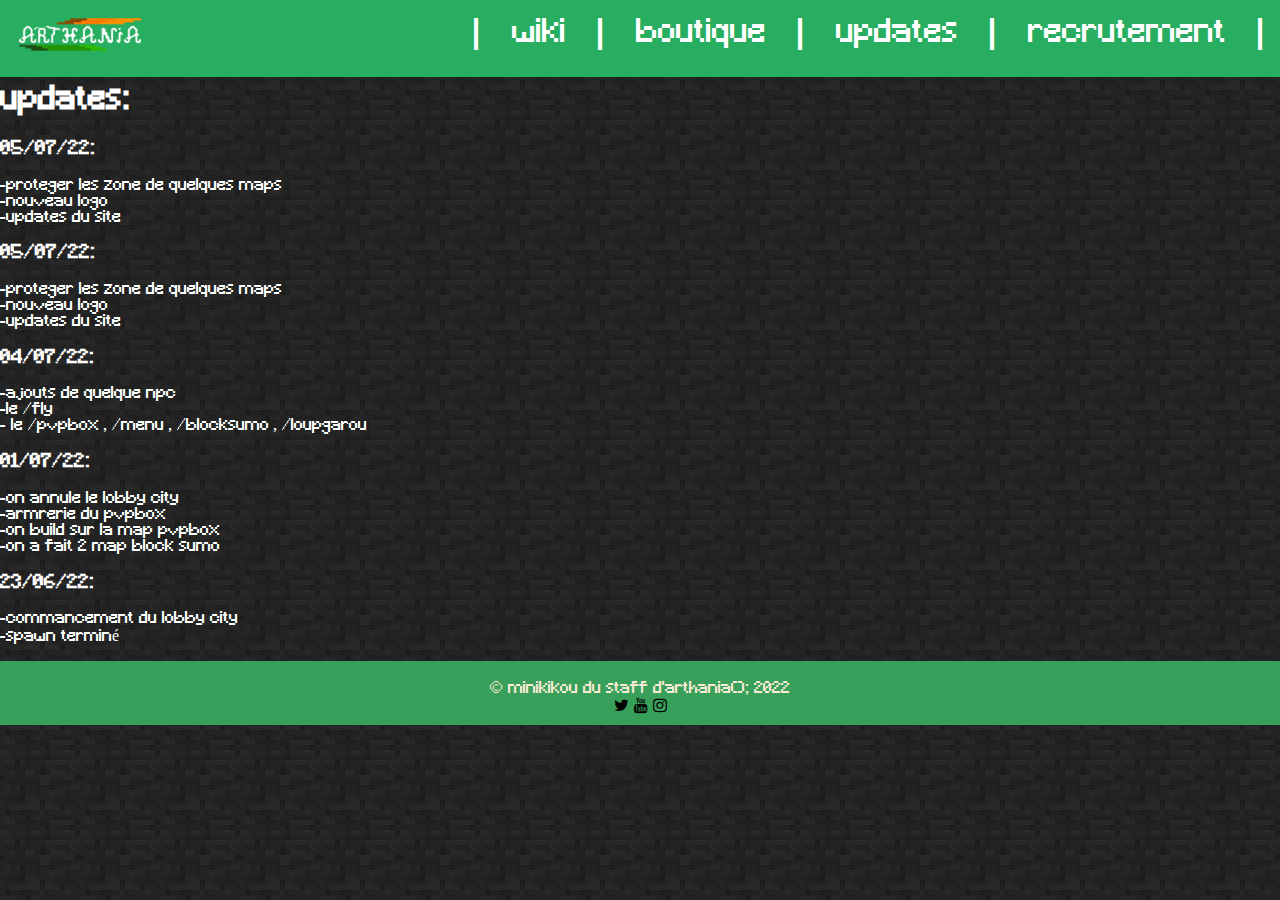
<file: updates.html>
<!DOCTYPE html>
<html lang="fr">
  <head>
    <meta charset="UTF-8">
    <link rel="shortcut icon" href="assets/logo2.png">
    <title>Arthania</title>
    <link rel="stylesheet" href="updates.css">
    <link rel="stylesheet" href="https://cdnjs.cloudflare.com/ajax/libs/font-awesome/4.7.0/css/font-awesome.css">
  </head>
  <body>
    <header>
      <nav>
        <ul>
          <li id="logo"><a href="index.html"><img src="assets/jsp10.png" alt=""></a></li>
          <li><a href="#">|</a></li>
          <li><a href="https://forms.gle/ExNpBE4W78PJwLMU9">recrutement</a></li>
          <li><a href="#">|</a></li>
          <li><a href="updates.html">updates</a></li>
          <li><a href="#">|</a></li>
          <li><a href="boutique.html">boutique</a></li>
          <li><a href="#">|</a></li>
          <li id="fa"><a href="wiki.html">wiki</a></li>
          <li><a href="#">|</a></li>
        </ul>
      </nav>

    </header>
    <br>
    <br>
    <br>
    <br>
    
    <h1>updates:</h1>
  </div>
  <div>
    <h3>05/07/22:</h3>
    <p>
        -proteger les zone de quelques maps
        <br>
        -nouveau logo
        <br>
        -updates du site
    </p>
</div>
  <div>
    <h3>05/07/22:</h3>
    <p>
        -proteger les zone de quelques maps
        <br>
        -nouveau logo
        <br>
        -updates du site
    </p>
</div>
  <div>
      <h3>04/07/22:</h3>
      <p>
        -ajouts de quelque npc
        <br>
        -le /fly
        <br>
        - le /pvpbox , /menu , /blocksumo , /loupgarou
      </p>
  </div>
    <div>
      <h3>01/07/22:</h3>
      <p>
          -on annule le lobby city
          <br>
          -armrerie du pvpbox
          <br>
          -on build sur la map pvpbox
          <br>
          -on a fait 2 map block sumo
      </p>
  </div>
    <div>
        <h3>23/06/22:</h3>
        <p>
            -commancement du lobby city
            <br>
            -spawn terminé
        </p>
    </div>
    <footer>
        
      <div id="deuxiemeTrait"></div>
        <div id="copyrightEtIcons">
          <div id="copyright">
            <span>© minikikou du staff d'arthania(); 2022</span>
          </div>
          <div id="icons">
            <a href="http://www.twitter.fr"><i class="fa fa-twitter"></i></a>
            <a href="http://www.youtube.com"><i class="fa fa-youtube"></i></a>
            <a href="http://www.instagram.com"><i class="fa fa-instagram"></i></a>
  
          </div>
        </div>
  
    </footer>
    </body>
</file>
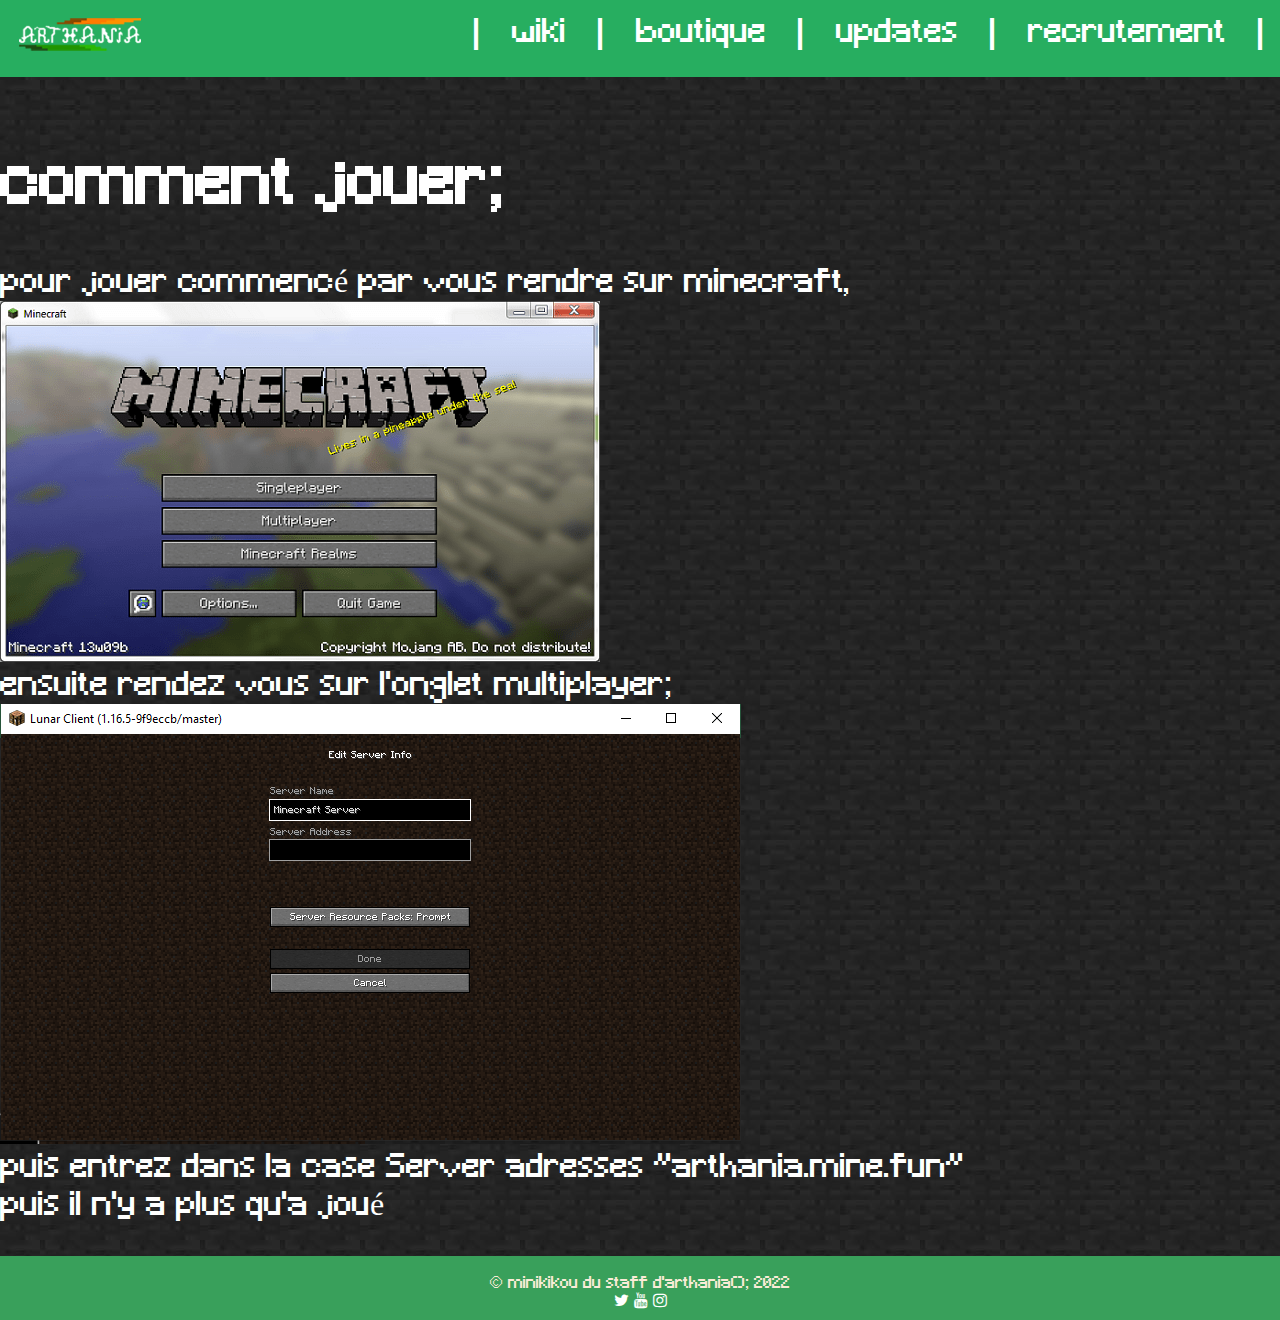
<file: wiki.html>
<!DOCTYPE html>
<html lang="fr">
  <head>
    <meta charset="UTF-8">
    <link rel="shortcut icon" href="assets/logo2.png">
    <title>Arthania</title>
    <link rel="stylesheet" href="wiki.css">
    <link rel="stylesheet" href="https://cdnjs.cloudflare.com/ajax/libs/font-awesome/4.7.0/css/font-awesome.css">
  </head>
  <body>
    
  
  <header>
    <div></div>
    <nav>
        <ul>
          <li id="logo"><a href="index.html"><img src="assets/jsp10.png" alt=""></a></li>
          <li><a href="#">|</a></li>
          <li id="fa"><a href="https://forms.gle/ExNpBE4W78PJwLMU9">recrutement</a></li>
          <li><a href="#">|</a></li>
          <li id="fa"><a href="updates.html">updates</a></li>
          <li><a href="#">|</a></li>
          <li id="fa"><a href="boutique.html">boutique</a></li>
          <li><a href="#">|</a></li>
          <li id="fa"><a href="wiki.html">wiki</a></li>
          <li><a href="#">|</a></li>
        </ul>
      </nav>
    </div>
    <br>
    <br>
    <br>
    <br>
    <br>
    <br>
    <br>
    <div id="arcticle1">
<h1>comment jouer;</h1>
    <p>
        pour jouer commencé par vous rendre sur minecraft,
        <br>
        <img src="assets/minecraft-realms-min.png" alt="">
        <br>
        ensuite rendez vous sur l'onglet multiplayer;
        <br>
        <img src="assets/server.png" alt="">
        <br>
        puis entrez dans la case Server adresses "arthania.mine.fun"
        <br>
        puis il n'y a plus qu'a joué
    </p>

</div>
  </header>
  <footer>
        <div id="deuxiemeTrait"></div>
        <div id="copyrightEtIcons">
          <div id="copyright">
            <span>© minikikou du staff d'arthania(); 2022</span>
          </div>
          <div id="icons">
            <a href="http://www.twitter.fr"><i class="fa fa-twitter"></i></a>
            <a href="https://www.youtube.com/channel/UC862vbfr16vQBXeY3mVmptQ"><i class="fa fa-youtube"></i></a>
            <a href="http://www.instagram.com"><i class="fa fa-instagram"></i></a>
  
          </div>
        </div>
  
      </footer>
</body>
</file>
<file: updates.css>
@import url('https://fonts.googleapis.com/css2?family=League+Gothic&display=swap');

@font-face {
    font-family: 'minecraftmedium';
    src: url('assets/fonts/minecraft-webfont.woff2') format('woff2'),
         url('assets/fonts/minecraft-webfont.woff') format('woff');
    font-weight: normal;
    font-style: normal;
}

@import url('https://fonts.googleapis.com/css2?family=Dancing+Script:wght@400;500&family=League+Gothic&display=swap');

@import url('https://fonts.googleapis.com/css2?family=Alfa+Slab+One&family=Dancing+Script:wght@400;500&family=League+Gothic&display=swap');

body{
    font-family: 'minecraftmedium';
    padding: 0;
    margin: 0;
    color: white;
    background: url(assets/fr-minecraft_wallpaper_7VCF.jpg);
    }
    ul {
        margin: 0;
        padding: 0;
        color: black;
    }
    
    li {
        list-style-type: none;
        color: black;
    }
    h2 {
        text-transform:  uppercase;
        text-align: center;
        padding-top: 30px;
        font-size: 2em;
        color: black;
    }
    a{
        text-decoration: none;
        color: black;
    }
    header nav {
        overflow: hidden;
        background-color: #27AE60;
        position: fixed;
        width: 100%;
        font-size: 2rem;
        }
        header li {
            float: right;
            font-size: 1.2rem;
            color: white;
            font-size: 2rem;
        }
        header li a {
            text-decoration: none;
            display: block;
            text-align: center;
            padding: 18px 16px;
            color: white;
            font-size: 2rem;
        
        }
        #logo {
            font-family: 'Dancing Script', cursive;
            font-weight: bold;
            float: left;
            font-size: 2rem;
        }
        footer {
            background-color: rgb(57, 160, 91);
            color: antiquewhite;
            padding: 20px 0 10px 0;
            text-align: center;
            font-family: 'minecraftmedium';
        }
</file>
<file: wiki.css>
@import url('https://fonts.googleapis.com/css2?family=League+Gothic&display=swap');

@font-face {
    font-family: 'minecraftmedium';
    src: url('assets/fonts/minecraft-webfont.woff2') format('woff2'),
         url('assets/fonts/minecraft-webfont.woff') format('woff');
    font-weight: normal;
    font-style: normal;
}

@import url('https://fonts.googleapis.com/css2?family=Dancing+Script:wght@400;500&family=League+Gothic&display=swap');

@import url('https://fonts.googleapis.com/css2?family=Alfa+Slab+One&family=Dancing+Script:wght@400;500&family=League+Gothic&display=swap');

body{
    font-family: 'minecraftmedium';
    padding: 0;
    margin: 0;
    color: white;
    background: url(assets/fr-minecraft_wallpaper_7VCF.jpg);
    }
    ul {
        margin: 0;
        padding: 0;
        color: white;
    }
    
    li {
        list-style-type: none;
        color: black;
    }
    h2 {
        text-transform:  uppercase;
        text-align: center;
        padding-top: 30px;
        font-size: 2em;
        color: white;
    }
    a{
        text-decoration: none;
        color: white;
    }
header nav {
    overflow: hidden;
    background-color: #27AE60;
    position: fixed;
    width: 100%;
    font-size: 2rem;
    }
    header li {
        float: right;
        font-size: 1.2rem;
        color: white;
        font-size: 2rem;
    }
    header li a {
        text-decoration: none;
        display: block;
        text-align: center;
        padding: 18px 16px;
        color: white;
        font-size: 2rem;
    
    }
    #logo {
        font-family: 'Dancing Script', cursive;
        font-weight: bold;
        float: left;
        font-size: 2rem;
    }
    footer {
        background-color: rgb(57, 160, 91);
        color: antiquewhite;
        padding: 20px 0 10px 0;
        text-align: center;
        font-family: 'minecraftmedium';
    }
    #arcticle1 {
        font-size: 2rem;
    }
</file>
